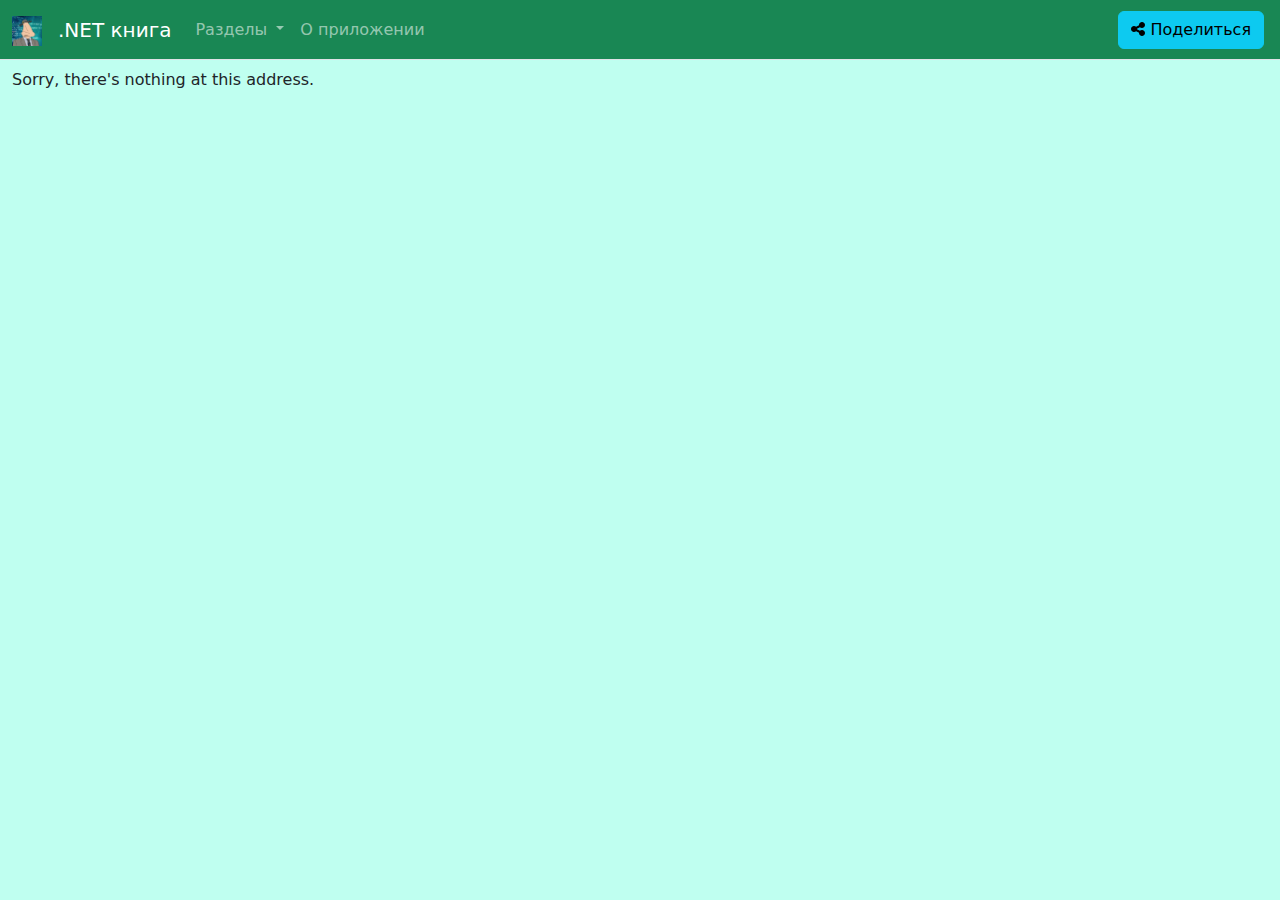
<file: dotnetbook/wwwroot/index.html>
<!DOCTYPE html>
<html lang="ru-ru">

<head>
    <meta charset="utf-8" />
    <meta name="viewport" content="width=device-width, initial-scale=1.0, maximum-scale=1.0, user-scalable=no" />
    <meta name="theme-color" content="#198754">

    <base href="/" />

    <link href="css/errors.css" rel="stylesheet" />
    <link href="css/bootstrap/bootstrap.min.css" rel="stylesheet" />
    <link href="css/main.css" rel="stylesheet" />
    <link href="css/font-awesome/all.min.css" rel="stylesheet" />
    <!-- <link href="nikkefir.styles.css" rel="stylesheet" /> -->

    <link rel="icon" href="favicon.ico" type="image/x-icon">
    <link rel="shortcut icon" href="favicon.ico" type="image/x-icon">
    <link rel="icon" type="image/png" href="favicon.png" sizes="500x500">
    <link rel="apple-touch-icon" sizes="512x512" href="icon-512.png" />
    <link rel="apple-touch-icon" sizes="192x192" href="icon-192.png" />

    <link href="manifest.json" rel="manifest" />

    <component type="typeof(HeadOutlet)" render-mode="WebAssemblyPrerendered" />
</head>

<body>
    <div id="app">
        <div class="loading-title">
            <h4>.NET книга</h4>
        </div>
        <svg class="loading-progress">
            <circle r="40%" cx="50%" cy="50%" />
            <circle r="40%" cx="50%" cy="50%" />
        </svg>
        <div class="loading-progress-text"></div>
    </div>

    <div id="blazor-error-ui">
        Обнаружена ошибка. Приложение требует перезагрузки.
        <a href="" class="btn btn-success reload">
            Перезагрузить
        </a>
        <a class="dismiss">🗙</a>
    </div>

    <script src="js/jquery/jquery.min.js"></script>
    <script src="js/bootstrap/bootstrap.bundle.min.js"></script>
    <script src="js/font-awesome/all.min.js"></script>
    <script src="_framework/blazor.webassembly.js"></script>
    <script>
        if ('serviceWorker' in navigator) {
            window.addEventListener('load', () => {
                navigator.serviceWorker
                    .register('service-worker.js')
                    .then(reg => console.log('Service Worker: Registered (Blazor)'))
                    .catch(err => console.log(`Service Worker: Error: ${err}`));
            });
        }
    </script>
</body>

</html>
</file>
<file: dotnetbook/wwwroot/css/errors.css>
﻿#components-reconnect-modal {
    position: fixed;
    top: 0;
    right: 0;
    bottom: 0;
    left: 0;
    z-index: 2000;
    overflow: hidden;
    opacity: 0.9;
}

    #components-reconnect-modal > .message {
        background: lightsalmon;
    }

.components-reconnect-hide {
    display: none;
}

.components-reconnect-show {
    display: block;
    background: lightsalmon;
}

    .components-reconnect-show > .reconnect {
        display: block;
        background: lightsalmon;
    }

    .components-reconnect-show > .failed, .components-reconnect-show > .rejected {
        display: none;
    }

.components-reconnect-failed > .failed {
    display: block;
    background: lightsalmon;
}

.components-reconnect-failed > .reconnect, .components-reconnect-failed > .rejected {
    display: none;
}

.components-reconnect-rejected > .rejected {
    display: block;
    background: lightsalmon;
}

.components-reconnect-rejected > .reconnect, .components-reconnect-rejected > .failed {
    display: none;
}

#blazor-error-ui {
    text-align: center;
    background: lightsalmon;
    top: 0;
    box-shadow: 0 -1px 2px rgba(0, 0, 0, 0.2);
    display: none;
    left: 0;
    padding: 0.6rem 1.25rem 0.7rem 1.25rem;
    position: fixed;
    width: 100%;
    z-index: 2000;
}

    #blazor-error-ui .dismiss {
        cursor: pointer;
        position: absolute;
        right: 0.75rem;
        top: 0.5rem;
    }
</file>
<file: dotnetbook/wwwroot/css/main.css>
@charset "UTF-8";

html {
    position: relative;
    min-height: 100%;
}

body {
    overflow-y: scroll;
    margin-bottom: 10px;
    background: #bffff0;
}

.footer {
    position: absolute;
    bottom: 0;
    width: 100%;
    white-space: nowrap;
    line-height: 80px;
}

.loading-title {
    position: absolute;
    top: 10vh;
    width: 100%;
    text-align: center;
}

.loading-progress {
    position: relative;
    display: block;
    width: 8rem;
    height: 8rem;
    margin: 20vh auto 1rem auto;
}

.loading-progress circle {
    fill: none;
    stroke: #e0e0e0;
    stroke-width: 0.6rem;
    transform-origin: 50% 50%;
    transform: rotate(-90deg);
}

.loading-progress circle:last-child {
    stroke: #198754;
    stroke-dasharray: calc(3.141 * var(--blazor-load-percentage, 0%) * 0.8), 500%;
    transition: stroke-dasharray 0.05s ease-in-out;
}

.loading-progress-text {
    position: absolute;
    text-align: center;
    font-weight: bold;
    inset: calc(20vh + 3.25rem) 0 auto 0.2rem;
}

.loading-progress-text:after {
    content: var(--blazor-load-percentage-text, "Загрузка");
}

pre {
    padding: 16px;
    overflow: auto;
    background-color: lightgray;
    border-radius: 6px;
}

blockquote {
    padding: 0 1em;
    border-left: 0.25em solid silver;
}

blockquote p {
    font-size: 80%;
}
</file>
